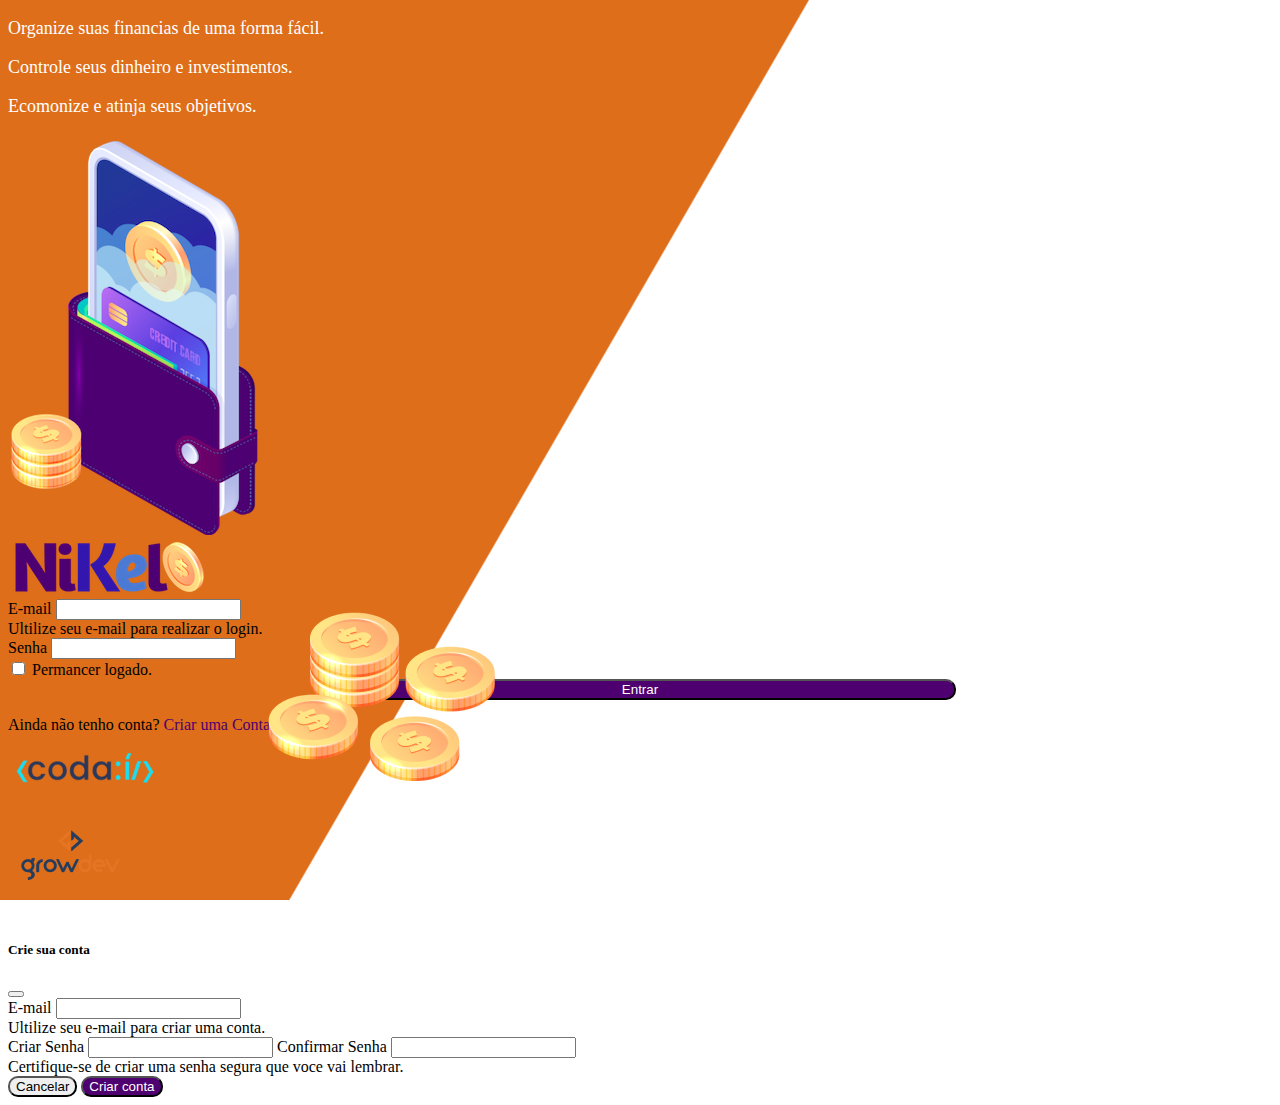
<file: public/index.html>
<!DOCTYPE html>
<html lang="pt">
<head>
    <meta charset="UTF-8">
    <meta name="viewport" content="width=device-width, initial-scale=1.0">
    <title>Nikel</title>
    <link href="https://cdn.jsdelivr.net/npm/bootstrap@5.0.2/dist/css/bootstrap.min.css" rel="stylesheet" integrity="sha384-EVSTQN3/azprG1Anm3QDgpJLIm9Nao0Yz1ztcQTwFspd3yD65VohhpuuCOmLASjC" crossorigin="anonymous">
    <link rel="stylesheet" href="./css/styles.css">
</head>
<body id="login">
    <main>
      <div class="container">
        <div class="row vh-100">
            <div class="col d-flex justify-content_center  my-5 flex-column">
                <div class="text-login">
                 <p>Organize suas financias de uma forma fácil.</p>
                 <p>Controle seus dinheiro e investimentos.</p>
                 <p>Ecomonize e atinja seus objetivos.</p>
                </div>
                <div class="text-center">
                    <img src="./assets/images/pocket.png"alt="image pocket" class="img-fluid" srcset="">
                    <img src="./assets/images/coins.png" alt="image-coins" class="img-fluid  d-none  d-md-inline coins" srcset="">
                </div>
            </div>
            <div class="col d-flex justify-content_center  my-5  flex-column">
             <div class="container">
              <div class="row">
                <div class="col">
                    <div class="text-center mb-3">
                        <img src="./assets/images/nikel-logo.png" alt="logo-nikel" class="img-fluid" srcset="">
                    </div>
                </div>
              </div>
              <div class="row">
                <div class="col">
                    <form id="login-form">
                        <div class="mb-3">
                          <label for="email-input" class="form-label">E-mail</label>
                          <input type="email" class="form-control" id="email-input" aria-describedby="emailHelp">
                          <div id="emailHelp" class="form-text">Ultilize seu e-mail para realizar o login.</div>
                        </div>
                        <div class="mb-3">
                          <label for="password-input" class="form-label">Senha</label>
                          <input type="password" class="form-control" id="password-input">
                        </div>
                        <div class="mb-3 form-check">
                          <input type="checkbox" class="form-check-input" id="session-check">
                          <label class="form-check-label" for="session-check">Permancer logado.</label>
                        </div>
                        <button type="submit" class="btn button-login">Entrar</button>
                     </form>
                </div>
              </div>
              <div class="row">
                <div class="col">
                    <p id="link-conta" class="text-center mt-2 form-text" data-bs-toggle="modal" data-bs-target="#register-modal">Ainda não tenho conta?<span 
                      class="link-default"> Criar uma Conta.</span></p>
                </div>
              </div>
                <div class="row">
                    <div class="col">
                        <div class=" text-center mt-5">
                            <img src="./assets/images/codai-logo.png" alt="codai-logo" class="img-fluid" srcset="">
                        </div>
                    </div>
                </div>
                <div class="row">
                    <div class="col">
                        <div class="text-center">
                            <img src="./assets/images/growdev-logo.png" alt="codai-logo" class="img-fluid" srcset="">
                        </div>
                    </div>
                </div>
             </div>
            </div>
        </div>
      </div>
     <!-- Modal -->
    <div class="modal fade" id="register-modal" tabindex="-1" aria-labelledby="exampleModalLabel" aria-hidden="true">
     <div class="modal-dialog">
      <div class="modal-content">
       <div class="modal-header">
        <h5 class="modal-title" id="exampleModalLabel">Crie sua conta</h5>
        <button type="button" class="btn-close" data-bs-dismiss="modal" aria-label="Close"></button>
       </div>
       <form id="create-form">
       <div class="modal-body">
  
          <div class="mb-3">
            <label for="email-create-input" class="form-label">E-mail</label>
            <input type="email" class="form-control" id="email-create-input" aria-describedby="emailHelp" required>
            <div id="emailHelp" class="form-text">Ultilize seu e-mail para criar uma conta. 
            </div>
          </div>
          <div class="mb-3"> 
            <label for="password-create-input" class="form-label"> Criar Senha</label>
            <input type="password" class="form-control" id="Password-create-input" required>
            <label for="password-create-input1" class="form-label"> Confirmar Senha</label>
            <input type="password" class="form-control" id="confirm-password-input" required>
            <div id="emailHelp" class="form-text"> Certifique-se de criar uma senha segura que voce vai 
              lembrar.
           </div>
          </div>
          </div>
         <div class="modal-footer">
          <button type="button" class="btn btn-secondary button-cancel" 
          data-bs-dismiss="modal">Cancelar</button>
          <button type="submit" class="btn button-default">Criar conta</button>
         </div>
        </form>
      </div>
    </div>
   </div>
  </main>
  <script src="https://cdn.jsdelivr.net/npm/bootstrap@5.0.2/dist/js/bootstrap.bundle.min.js"
   integrity="sha384-MrcW6ZMFYlzcLA8Nl+NtUVF0sA7MsXsP1UyJoMp4YLEuNSfAP+JcXn/tWtIaxVXM" 
   crossorigin="anonymous"></script>
   <script src="./js/index.js"></script>
</body>
</html>
</file>
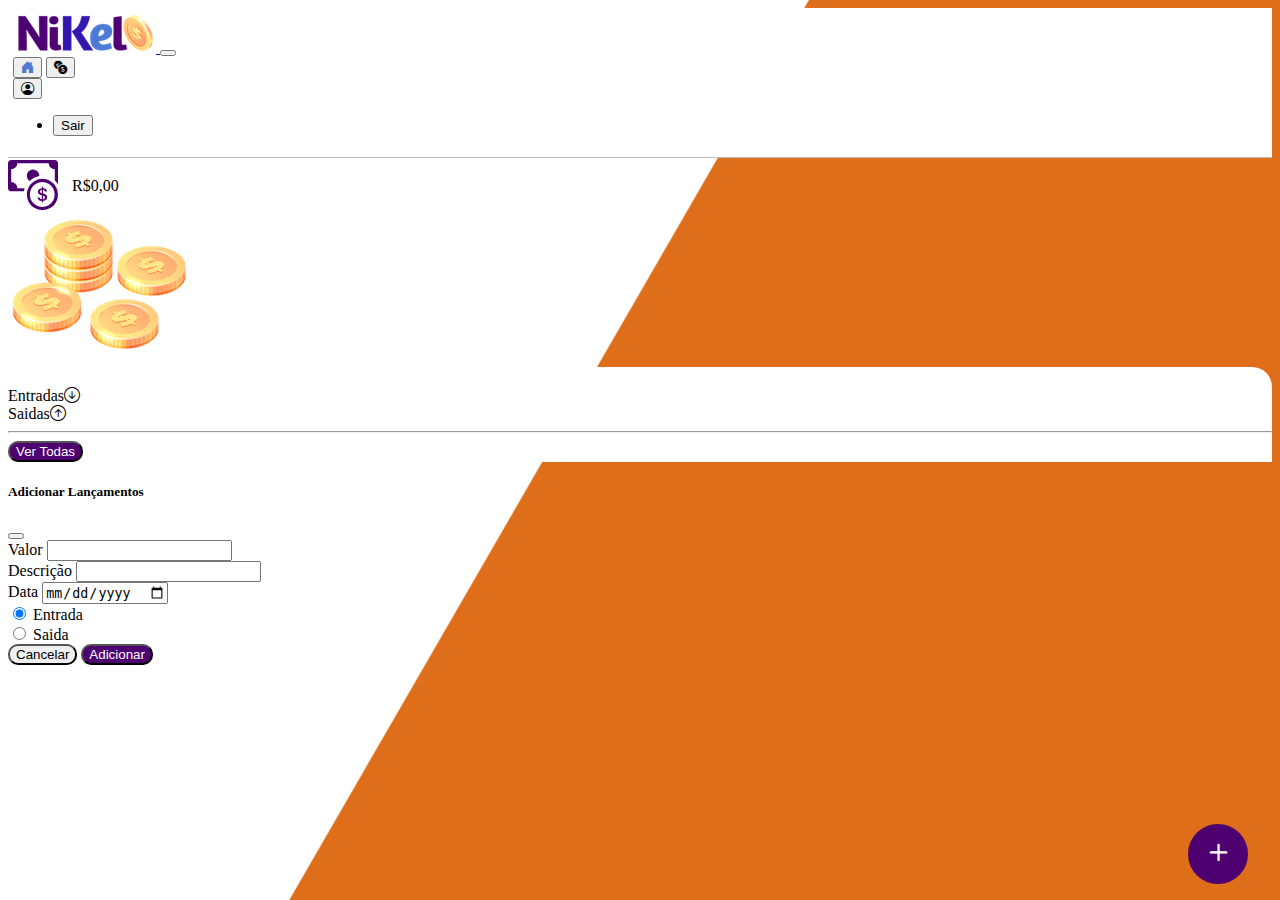
<file: public/home.html>
<!DOCTYPE html>
<html lang="pt">
<head>
    <meta charset="UTF-8">
    <meta name="viewport" content="width=device-width, initial-scale=1.0">
    <title>Nikel-Home</title>
    <link href="https://cdn.jsdelivr.net/npm/bootstrap@5.0.2/dist/css/bootstrap.min.css" rel="stylesheet" integrity="sha384-EVSTQN3/azprG1Anm3QDgpJLIm9Nao0Yz1ztcQTwFspd3yD65VohhpuuCOmLASjC" crossorigin="anonymous">
    <link rel="stylesheet" href="https://cdn.jsdelivr.net/npm/bootstrap-icons@1.11.3/font/bootstrap-icons.min.css">
    <link rel="stylesheet" href="./css/styles.css">
</head>
<body id="app">
  <header>
    <nav class="navbar navbar-expand navbar-light bg-white">
      <div class="container-fluid">
        <a class="navbar-brand" href="#">
          <img src="./assets/images/nikel-small-logo.png" alt="logo nikel" class="img-fluid" srcset="">
        </a>
        <button class="navbar-toggler" type="button" data-bs-toggle="collapse" data-bs-target="#navbarSupportedContent" aria-controls="navbarSupportedContent" 
        aria-expanded="false" aria-label="Toggle navigation">
          <span class="navbar-toggler-icon"></span>
        </button>
        <div class="collapse navbar-collapse justify-content-end" id="navbarSupportedContent">
         <div class="d-flex menu">
           <a href="home.html"><button class="btn" type="button"><i
             class="bi bi-house-door-fill fs-4 color-secondary"></i></button></a>
           <a href="transactions.html"><button class="btn" type="button"><i 
            class="bi bi-currency-exchange fs-4"></i></button></a>

           <div class="dropdown">
            <button class="btn" type="button" id="dropdownMenuButton1" data-bs-toggle="dropdown" aria-expanded="false">
              <i class="bi bi-person-circle fs-4"></i>
            </button>
            <ul class="dropdown-menu logout" aria-labelledby="dropdownMenuButton1">
              <li><button class="dropdown-item" id="button-logout">Sair</button></li>
             </ul>
          </div>
         </div>
        </div>
      </div>
    </nav>
  </header>
    <main>
      <div class="container-lg">
        <div class="row">
          <div class="col d-flex mt-4 justify-content-start  align-items-center">
            <i class="bi bi-cash-coin color-primary icon-detail"></i>
            <span class="fs-2" id="total">R$0,00</span>
          </div>
          <div class="col d-flex mt-4 justify-content-end">
            <div class="text-center">
              <img src="./assets/images/coins-small.png" alt="image coins" srcset="">
            </div>
          </div>
        </div>
        <div class="row">
          <div class="col-12 info shadow-lg">
            <div class="container">
              <div class="row">
                <div class="col-6">
                  <span class="fs-4">Entradas<i class="bi bi-arrow-down-circle fs-2 align-middle"></i></span>
                </div>
                <div class="col-6">
                   <span class="fs-4">Saidas<i class="bi bi-arrow-up-circle fs-2 align-middle"></i></span>
                </div>
                <div class="co-12 my-2">
                  <hr>
                </div>
              </div>
              <div class="row">
                <div class="col-6"> 
                  <div class="container p-0" id="cash-in-list">
               
                   
                  </div>
                </div>
                <div class="col-6">
                  <div class="container p-0" id="cash-out-list">
                   
                  </div>
                </div>
                <div class="col-12 mb-4">
                  <button type="button" class="btn button-default" id="transactions-button">Ver Todas</button>
                </div>
              </div>
              </div>
            </div>
          </div>
          <button class="btn button-float"data-bs-toggle="modal"
           data-bs-target="#transactions-modal"><i class="bi bi-plus"></i></button>
        </div>
      
      <!-- Modal -->
      <div class="modal fade" id="transactions-modal" tabindex="-1" aria-labelledby="exampleModalLabel" aria-hidden="true">
        <div class="modal-dialog">
         <div class="modal-content">
          <div class="modal-header">
           <h5 class="modal-title" id="exampleModalLabel">Adicionar Lançamentos</h5>
           <button type="button" class="btn-close" data-bs-dismiss="modal" aria-label="Close"></button>
          </div>
          <form id="transaction-form">
          <div class="modal-body">
     
             <div class="mb-3">
               <label for="value-input" class="form-label">Valor</label>
               <input type="number" step="any" class="form-control" id="value-input" aria-describedby="emailHelp" required>
               </div>
             <div class="mb-3">
               <label for="description-input" class="form-label">Descrição</label>
               <input type="text" class="form-control" id="description-input" required>
             </div>
             <div class="mb-3">
              <label for="date-input" class="form-label">Data</label>
              <input type="date" class="form-control" id="date-input" required>
            </div>
            <div class="mb-3">
              <div class="form-check form-check-inline">
                <input class="form-check-input" type="radio" name="type-input" 
                id="inlineRadio1" value="1" checked>
                <label class="form-check-label" for="inlineRadio1">Entrada</label>
              </div>
              <div class="form-check form-check-inline">
                <input class="form-check-input" type="radio" name="type-input"
                 id="inlineRadio2" value="2">
                <label class="form-check-label" for="inlineRadio2">Saida</label>
              </div>
            </div>
             </div>
            <div class="modal-footer">
             <button type="button" class="btn btn-secondary button-cancel" 
             data-bs-dismiss="modal">Cancelar</button>
             <button type="submit" class="btn button-default">Adicionar</button>
            </div>
           </form>
         </div>
       </div>
      </div>
    </main>  
     <script src="https://cdn.jsdelivr.net/npm/bootstrap@5.0.2/dist/js/bootstrap.bundle.min.js"
     integrity="sha384-MrcW6ZMFYlzcLA8Nl+NtUVF0sA7MsXsP1UyJoMp4YLEuNSfAP+JcXn/tWtIaxVXM" 
     crossorigin="anonymous"></script>
     <script src="./js/home.js"></script>
</body>
</html>
</file>
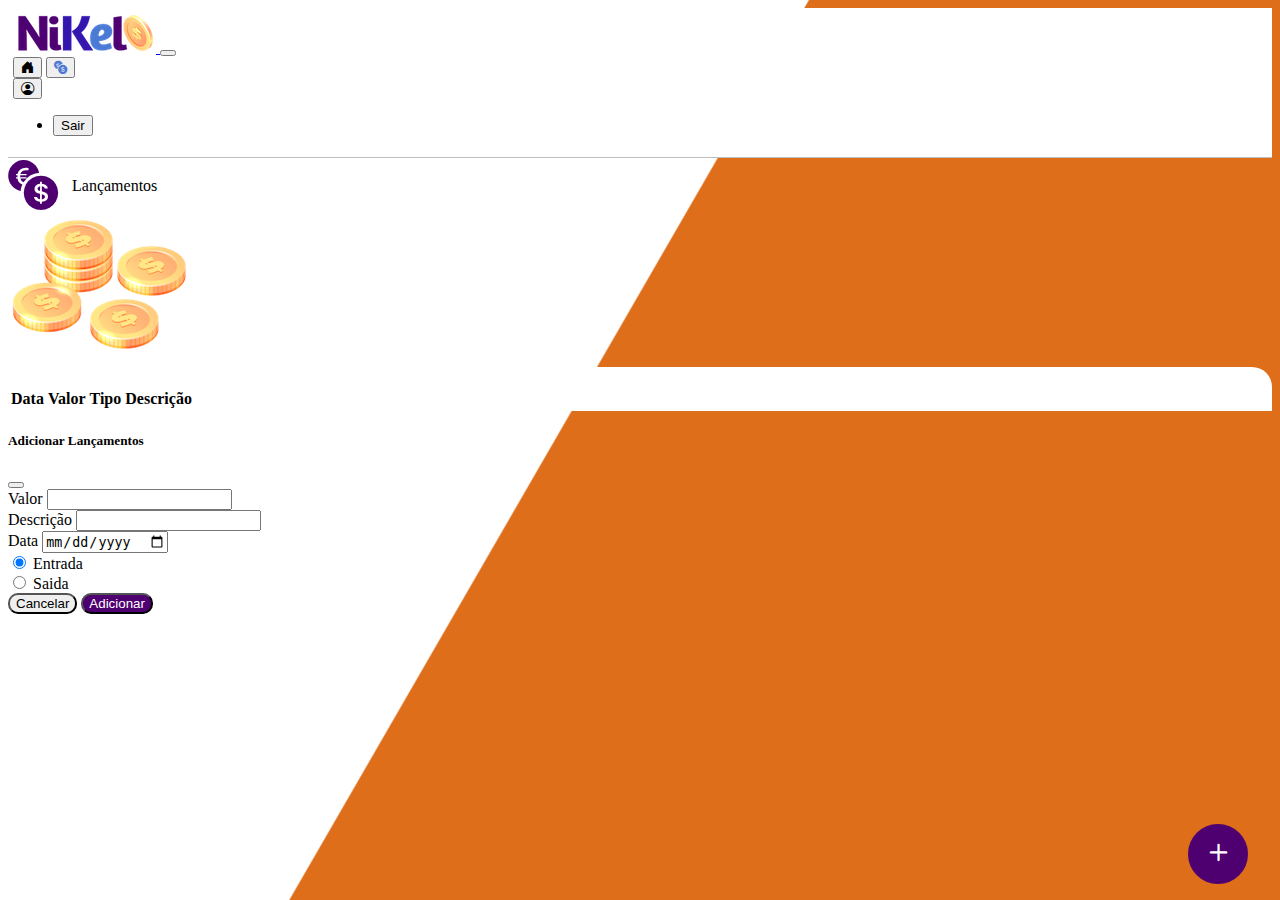
<file: public/transactions.html>
<!DOCTYPE html>
<html lang="pt">
<head>
    <meta charset="UTF-8">
    <meta name="viewport" content="width=device-width, initial-scale=1.0">
    <title>Nikel-Lançamentos</title>
    <link href="https://cdn.jsdelivr.net/npm/bootstrap@5.0.2/dist/css/bootstrap.min.css" rel="stylesheet" integrity="sha384-EVSTQN3/azprG1Anm3QDgpJLIm9Nao0Yz1ztcQTwFspd3yD65VohhpuuCOmLASjC" crossorigin="anonymous">
    <link rel="stylesheet" href="https://cdn.jsdelivr.net/npm/bootstrap-icons@1.11.3/font/bootstrap-icons.min.css">
    <link rel="stylesheet" href="./css/styles.css">
</head>
<body id="app">
  <header>
    <nav class="navbar navbar-expand navbar-light bg-white">
      <div class="container-fluid">
        <a class="navbar-brand" href="#">
          <img src="./assets/images/nikel-small-logo.png" alt="logo nikel" class="img-fluid" srcset="">
        </a>
        <button class="navbar-toggler" type="button" data-bs-toggle="collapse" data-bs-target="#navbarSupportedContent" aria-controls="navbarSupportedContent" aria-expanded="false" aria-label="Toggle navigation">
          <span class="navbar-toggler-icon"></span>
        </button>
        <div class="collapse navbar-collapse justify-content-end" id="navbarSupportedContent">
         <div class="d-flex menu">
           <a href="home.html"><button class="btn" type="button"><i
             class="bi bi-house-door-fill fs-4"></i></button></a>
           <a href="transactions.html"><button class="btn" type="button"><i
             class="bi bi-currency-exchange fs-4 color-secondary"></i></button></a>

           <div class="dropdown">
            <button class="btn" type="button" id="dropdownMenuButton1" data-bs-toggle="dropdown" aria-expanded="false">
              <i class="bi bi-person-circle fs-4"></i>
            </button>
            <ul class="dropdown-menu logout" aria-labelledby="dropdownMenuButton1">
              <li><button class="dropdown-item"  id="button-logout">Sair</button></li>
             </ul>
          </div>
         </div>
        </div>
      </div>
    </nav>
  </header>
    <main>
      <div class="container-lg">
        <div class="row">
          <div class="col d-flex mt-4 justify-content-start  align-items-center">
            <i class="bi  bi-currency-exchange color-primary icon-detail"></i>
            <span class="fs-2">Lançamentos</span>
          </div>
          <div class="col d-flex mt-4 justify-content-end">
            <div class="text-center">
              <img src="./assets/images/coins-small.png" alt="image coins" srcset="">
            </div>
          </div>
        </div>
        <div class="row">
          <div class="col-12 info shadow-lg">
            <div class="container">
              <div class="row">
                <div class="col">
                  <table class="table">
                    <thead>
                      <tr>
                        <th scope="col">Data</th>
                        <th scope="col">Valor</th>
                        <th scope="col">Tipo</th>
                        <th scope="col">Descrição</th>
                      </tr>
                    </thead>
                    <tbody id="transactions-list">
                     
                    </tbody>
                  </table>
                </div>
                </div>
              </div>
            </div>
          </div>
          <button class="btn button-float"data-bs-toggle="modal"
           data-bs-target="#transactions-modal"><i class="bi bi-plus"></i></button>
        </div>
        <!-- Modal -->
      <div class="modal fade" id="transactions-modal" tabindex="-1" aria-labelledby="exampleModalLabel" aria-hidden="true">
        <div class="modal-dialog">
         <div class="modal-content">
          <div class="modal-header">
           <h5 class="modal-title" id="exampleModalLabel">Adicionar Lançamentos</h5>
           <button type="button" class="btn-close" data-bs-dismiss="modal" aria-label="Close"></button>
          </div>
          <form id="transaction-form">
          <div class="modal-body">
     
             <div class="mb-3">
               <label for="value-input" class="form-label">Valor</label>
               <input type="number" step="any" class="form-control" id="value-input " aria-describedby="emailHelp">
               </div>
             <div class="mb-3">
               <label for="description-input" class="form-label">Descrição</label>
               <input type="text" class="form-control" id="description-input">
             </div>
             <div class="mb-3">
              <label for="date-input" class="form-label">Data</label>
              <input type="date" class="form-control" id="date-input">
            </div>
            <div class="mb-3">
              <div class="form-check form-check-inline">
                <input class="form-check-input" type="radio" name="type-input" 
                id="inlineRadio1" value="1" checked>
                <label class="form-check-label" for="inlineRadio1">Entrada</label>
              </div>
              <div class="form-check form-check-inline">
                <input class="form-check-input" type="radio" name="type-input"
                 id="inlineRadio2" value="2">
                <label class="form-check-label" for="inlineRadio2">Saida</label>
              </div>
            </div>
             </div>
            <div class="modal-footer">
             <button type="button" class="btn btn-secondary button-cancel" 
             data-bs-dismiss="modal">Cancelar</button>
             <button type="submit" class="btn button-default">Adicionar</button>
            </div>
           </form>
         </div>
       </div>
      </div>
    </main>  

    <script src="https://cdn.jsdelivr.net/npm/bootstrap@5.0.2/dist/js/bootstrap.bundle.min.js" 
    integrity="sha384-MrcW6ZMFYlzcLA8Nl+NtUVF0sA7MsXsP1UyJoMp4YLEuNSfAP+JcXn/tWtIaxVXM" 
    crossorigin="anonymous"></script>
    <script src="./js/transactions.js"></script>
</body>
</html>
</file>
<file: public/css/styles.css>
#login{
    background: linear-gradient(120deg, #de6e19 44.9%, #ffffff 45%) no-repeat fixed;

}
#app{
    background: linear-gradient(120deg, #ffffff 44.9%, #de6e19 45%) no-repeat fixed;  
}

header{
    border-bottom: 1px solid #bebcbc;
    padding: 5px ;
    background-color: #ffffff;
}

.color-primary{
  color: #4e0070;
}

.color-secondary {
  color: #4c79d3;
}
.icon-detail{
    font-size: 50px;
    margin-right: 10px;
     vertical-align: middle;
}

.text-login{
    color: #ffffff;
    font-size: 18px;
    font-weight:  500;
}

.coins{
    position: absolute;
    bottom: 100px ;
}

.button-login{
    border-radius: 10px;
    background-color: #4e0070;
    color: #ffffff;
    width: 50%;
    margin: 0 25%;
}
.button-default{
    border-radius:10px;
    background-color: #4e0070;
    color: #ffffff;
}
.button-cancel{
 border-radius: 10px;
}
.button-float{
    border-radius:  100px;
    height: 60px;
    width: 60px;
    position: fixed;
    padding: 0 !important;
    bottom: 1rem;
    right: 2rem;
    font-size: 35px;
    border:  2px solid #4e0070;
    background-color: #4e0070;
    color: #ffffff;
}

.button-float:hover{
    border: 2px #4c79d3;
    background-color: #ffffff;
    color: #4c79d3;
}

.button-login:hover, .button-default:hover{
    background: #4c79d3;
    color: #ffffff;
}
.link-default{
    color: #4e0070;
    cursor: pointer;
    
}

.link-default:hover{
    color: #4c79d3;
}
.form-text{

}
.info{
    background-color: #ffffff;
    border-radius:20px 20px 0px 0px;
    padding: 20px 0px 0px 0px;
}
.logout{
    min-width: 5rem !important;
}

.menu{
    margin-right:  20px;
}
</file>
